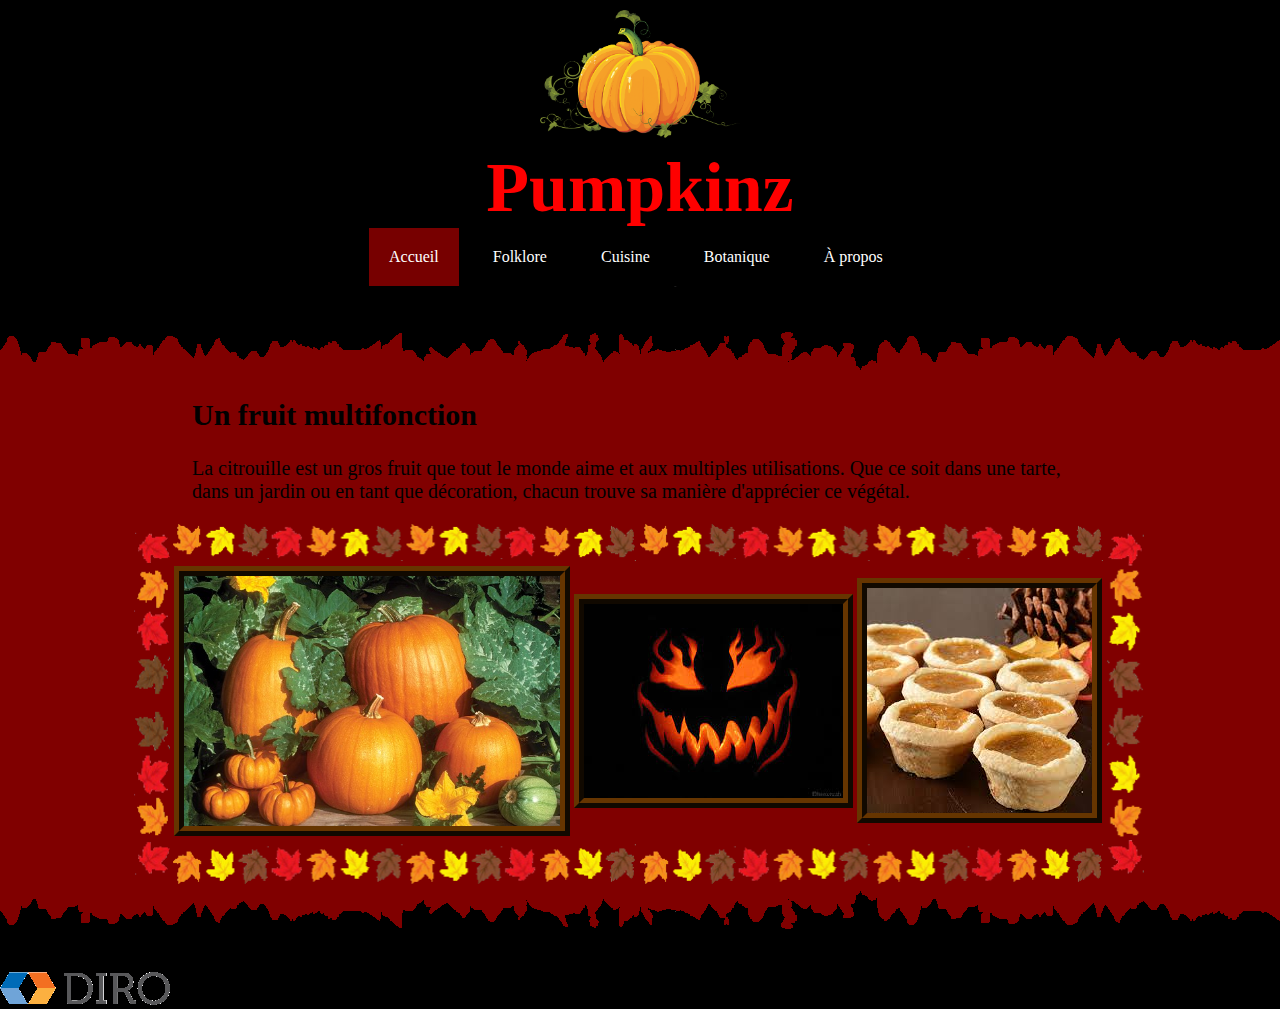
<file: index.html>
<!DOCTYPE html>
<html xmlns="http://www.w3.org/1999/xhtml" lang="fr">
    <head>
        <title>Pumpkinz</title>
        <meta http-equiv="Content-Type" content="text/html; charset=UTF-8" />
        <link href="style.css" type="text/css" rel="stylesheet"/>
    </head>
    <body>
        
        <header>
            <img src="img/logo_citrouille.png" alt="Logo"/>
            <h1>Pumpkinz</h1>
            <nav>
                <ul>
                    <li><a href="index.html" class="selectionne">Accueil</a></li>
                    <li><a href="src/legende.html">Folklore</a></li>
                    <li><a href="src/cuisine.html">Cuisine</a></li>
                    <li><a href="src/botanique.html">Botanique</a></li>
                    <li><a href="src/about.html">À propos</a></li>
                </ul>
            </nav>
        </header>
		<hr class="bordure_feuille_noir_inverse"/>
		
        <main>
            <h2>Un fruit multifonction</h2>
            <p>
                La citrouille est un gros fruit que tout le monde aime et aux multiples utilisations. Que ce soit dans une tarte, dans un jardin ou en tant que décoration, chacun trouve sa manière d'apprécier ce végétal.
            </p>	
        </main>
		
		<table class="center cadre_feuille">
			    <tr>
			        <td><img src="img/120576-citrouille-traditionnelle-cucurbita-pepo-decline.jpg" alt="Des plants de citrouilles" title="Des plants de citrouilles" class="standard_size cadre"/></td>
			        <td><img src="img/demon.jpeg" alt="Une citrouille sculpté" title="Une citrouille sculpté" class="standard_size cadre"></img></td>
			        <td><img src="img/tartelette.jpeg" alt="Des tartelettes à la citrouille" title="Des tartelettes à la citrouille" class="standard_size cadre"/></td>
			    </tr>
			</table>
        
        <footer>
            <hr class="bordure_feuille_noir"/>
            <div>
                <a href="http://diro.umontreal.ca/accueil/" target="_blank"><img src="img/15_DIRO_LOGO_RGB_Small.png" alt="DIRO"/></a>
            </div>
        </footer>
    </body>
</html>
</file>
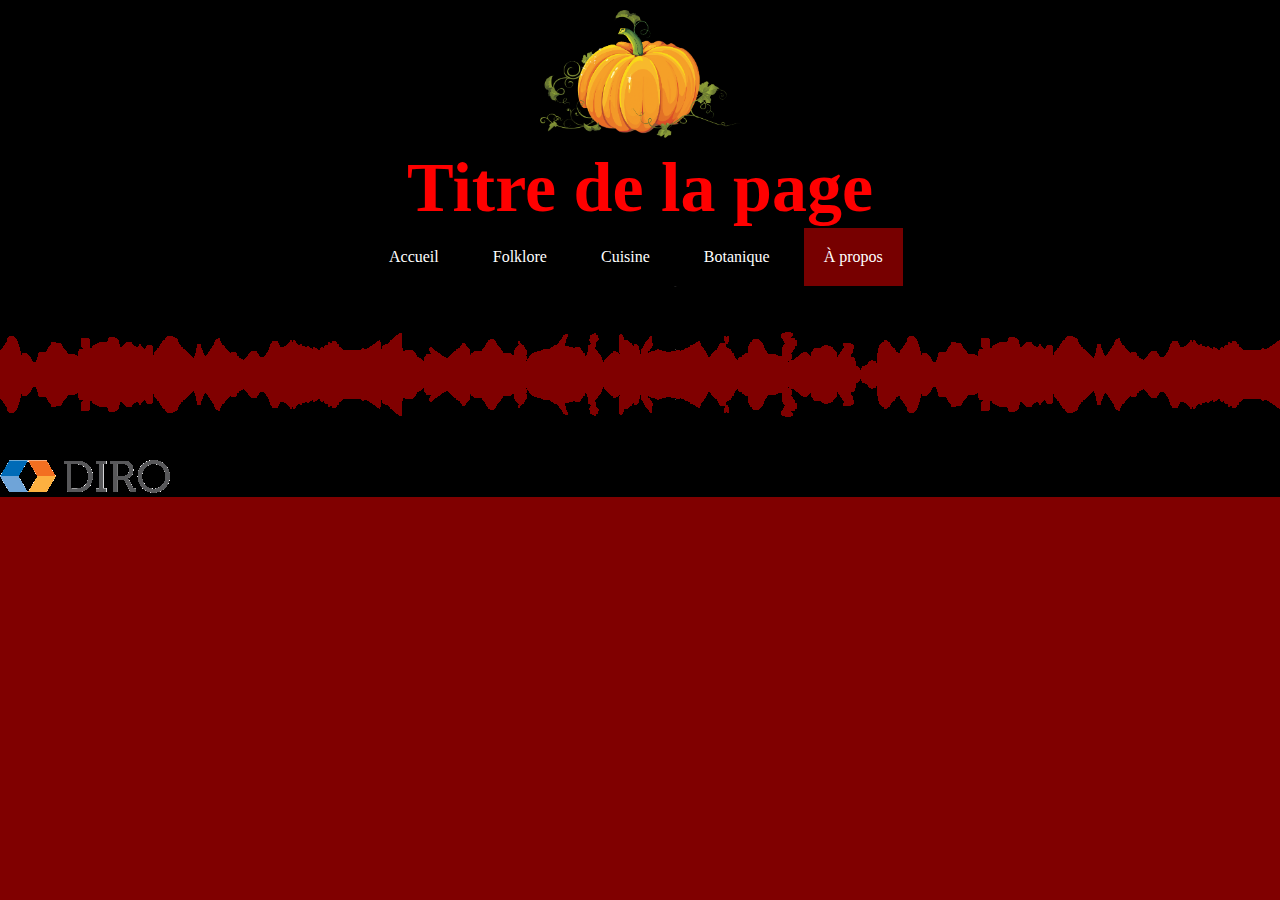
<file: about.html>
<!DOCTYPE html>
<html xmlns="http://www.w3.org/1999/xhtml">
    <head>
        <title>About</title>
        <meta http-equiv="Content-Type" content="text/html; charset=UTF-8" />
        <link href="style.css" type="text/css" rel="stylesheet"/>
    </head>
    <body>
        
        <header>
            <img src="img/logo_citrouille.png" alt="Logo"/>
            <h1>Titre de la page</h1>
            <nav>
                <ul>
                    <li><a href="index.html">Accueil</a></li>
                    <li><a href="legende.html">Folklore</a></li>
                    <li><a href="cuisine.html">Cuisine</a></li>
                    <li><a href="botanique.html">Botanique</a></li>
                    <li><a href="about.html" class="selectionne">À propos</a></li>
                </ul>
            </nav>
        </header>
        <hr class="bordure_feuille_noir_inverse"/>
        
        <main>
            
        </main>
        
        <footer>
            <hr class="bordure_feuille_noir"/>
            <div><img src="img/15_DIRO_LOGO_RGB_Small.png" alt="DIRO"/></div>
        </footer>
        
    </body>
</html>
</file>
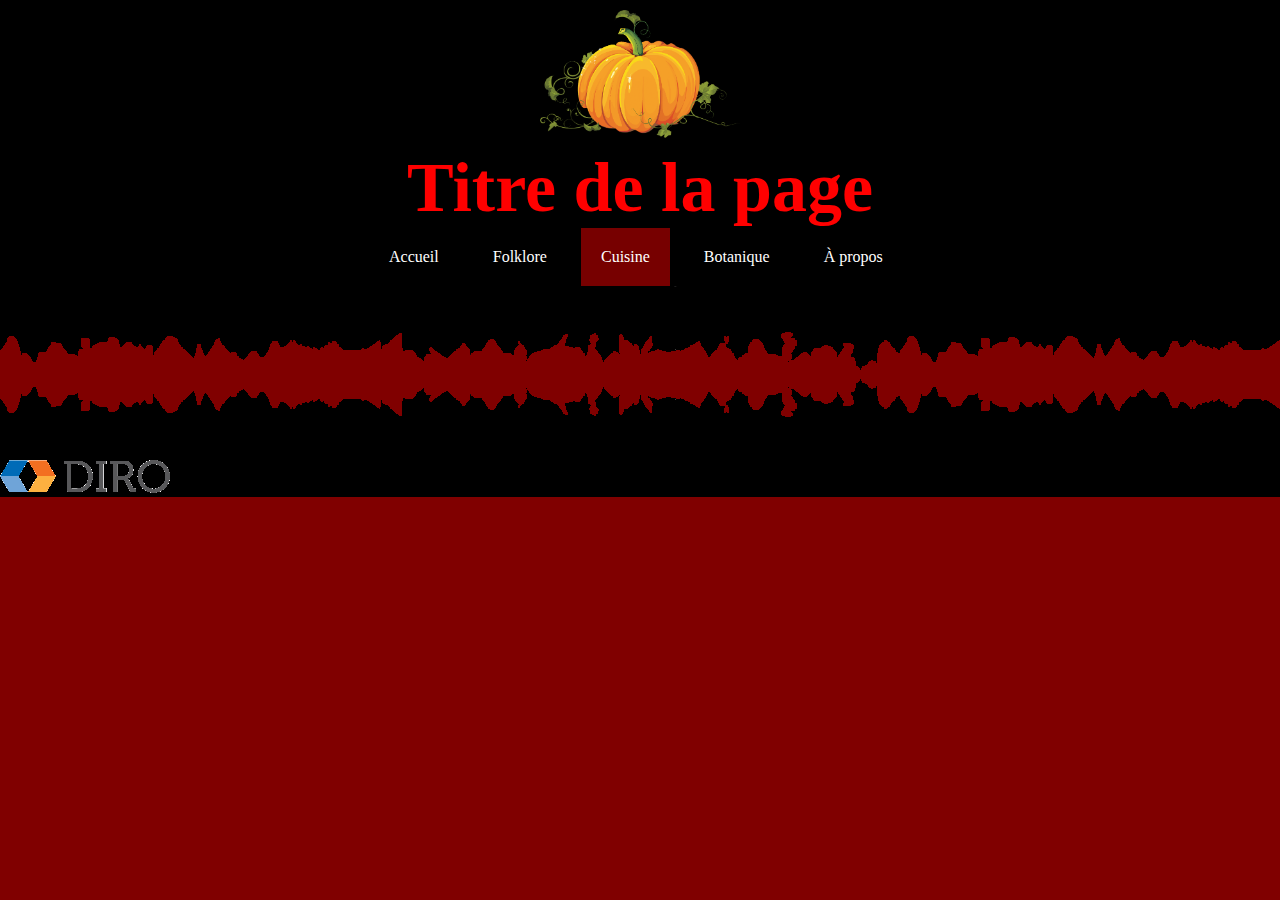
<file: cuisine.html>
<!DOCTYPE html>
<html xmlns="http://www.w3.org/1999/xhtml">
    <head>
        <title>Cuisine</title>
        <meta http-equiv="Content-Type" content="text/html; charset=UTF-8" />
        <link href="style.css" type="text/css" rel="stylesheet"/>
    </head>
    <body>
        
        <header>
            <img src="img/logo_citrouille.png" alt="Logo"/>
            <h1>Titre de la page</h1>
            <nav>
                <ul>
                    <li><a href="index.html">Accueil</a></li>
                    <li><a href="legende.html">Folklore</a></li>
                    <li><a href="cuisine.html" class="selectionne">Cuisine</a></li>
                    <li><a href="botanique.html">Botanique</a></li>
                    <li><a href="about.html">À propos</a></li>
                </ul>
            </nav>
        </header>
        <hr class="bordure_feuille_noir_inverse"/>
        
        <main>
            
        </main>
        
        <footer>
            <hr class="bordure_feuille_noir"/>
            <div><img src="img/15_DIRO_LOGO_RGB_Small.png" alt="DIRO"/></div>
        </footer>
        
    </body>
</html>
</file>
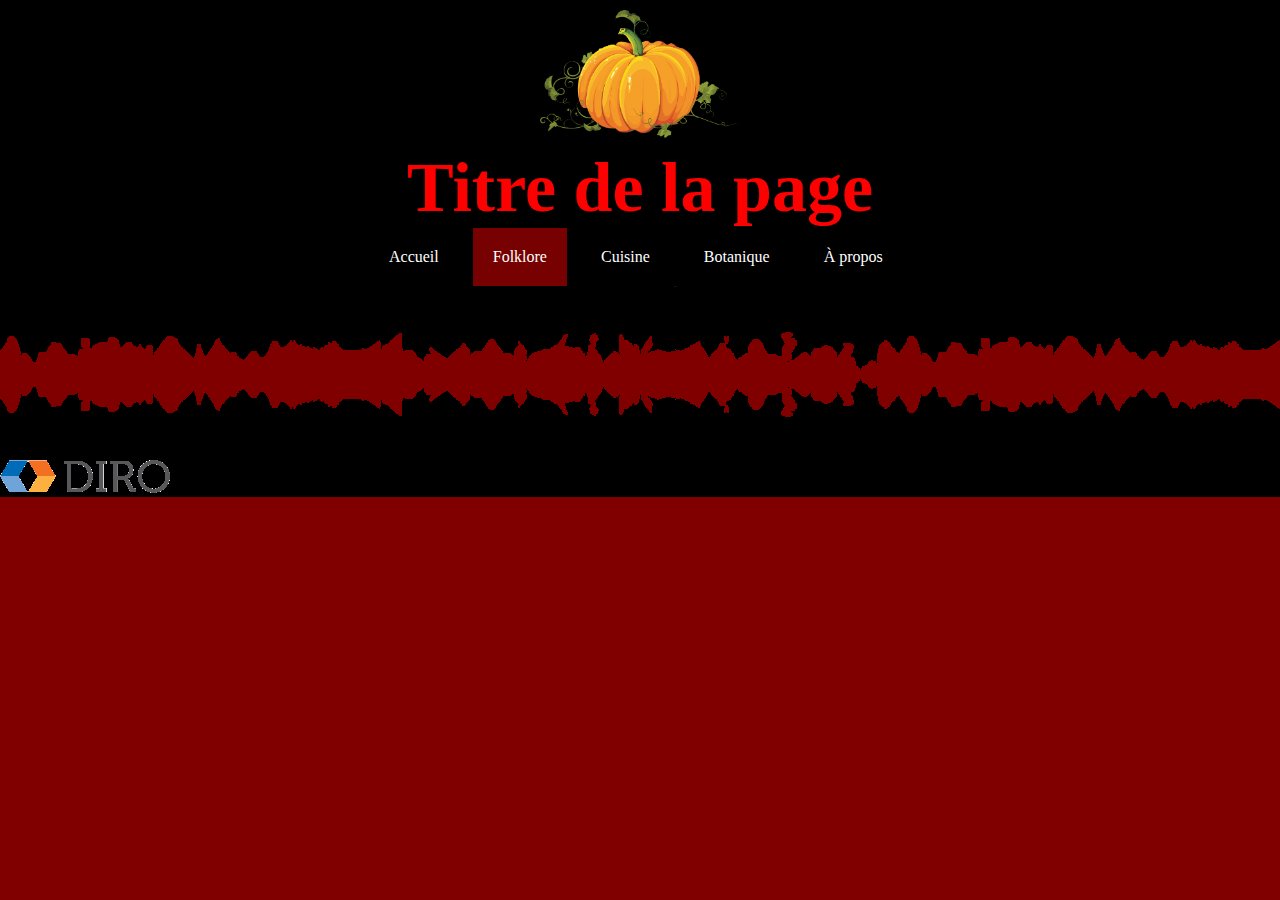
<file: legende.html>
<!DOCTYPE html>
<html xmlns="http://www.w3.org/1999/xhtml">
    <head>
        <title>Jack O' Lantern</title>
        <meta http-equiv="Content-Type" content="text/html; charset=UTF-8" />
        <link href="style.css" type="text/css" rel="stylesheet"/>
    </head>
    <body>
        
        <header>
            <img src="img/logo_citrouille.png" alt="Logo"/>
            <h1>Titre de la page</h1>
            <nav>
                <ul>
                    <li><a href="index.html">Accueil</a></li>
                    <li><a href="legende.html" class="selectionne">Folklore</a></li>
                    <li><a href="cuisine.html">Cuisine</a></li>
                    <li><a href="botanique.html">Botanique</a></li>
                    <li><a href="about.html">À propos</a></li>
                </ul>
            </nav>
        </header>
        <hr class="bordure_feuille_noir_inverse"/>
        
        <main>
            
        </main>
        
        <footer>
            <hr class="bordure_feuille_noir"/>
            <div><img src="img/15_DIRO_LOGO_RGB_Small.png" alt="DIRO"/></div>
        </footer>
        
    </body>
</html>
</file>
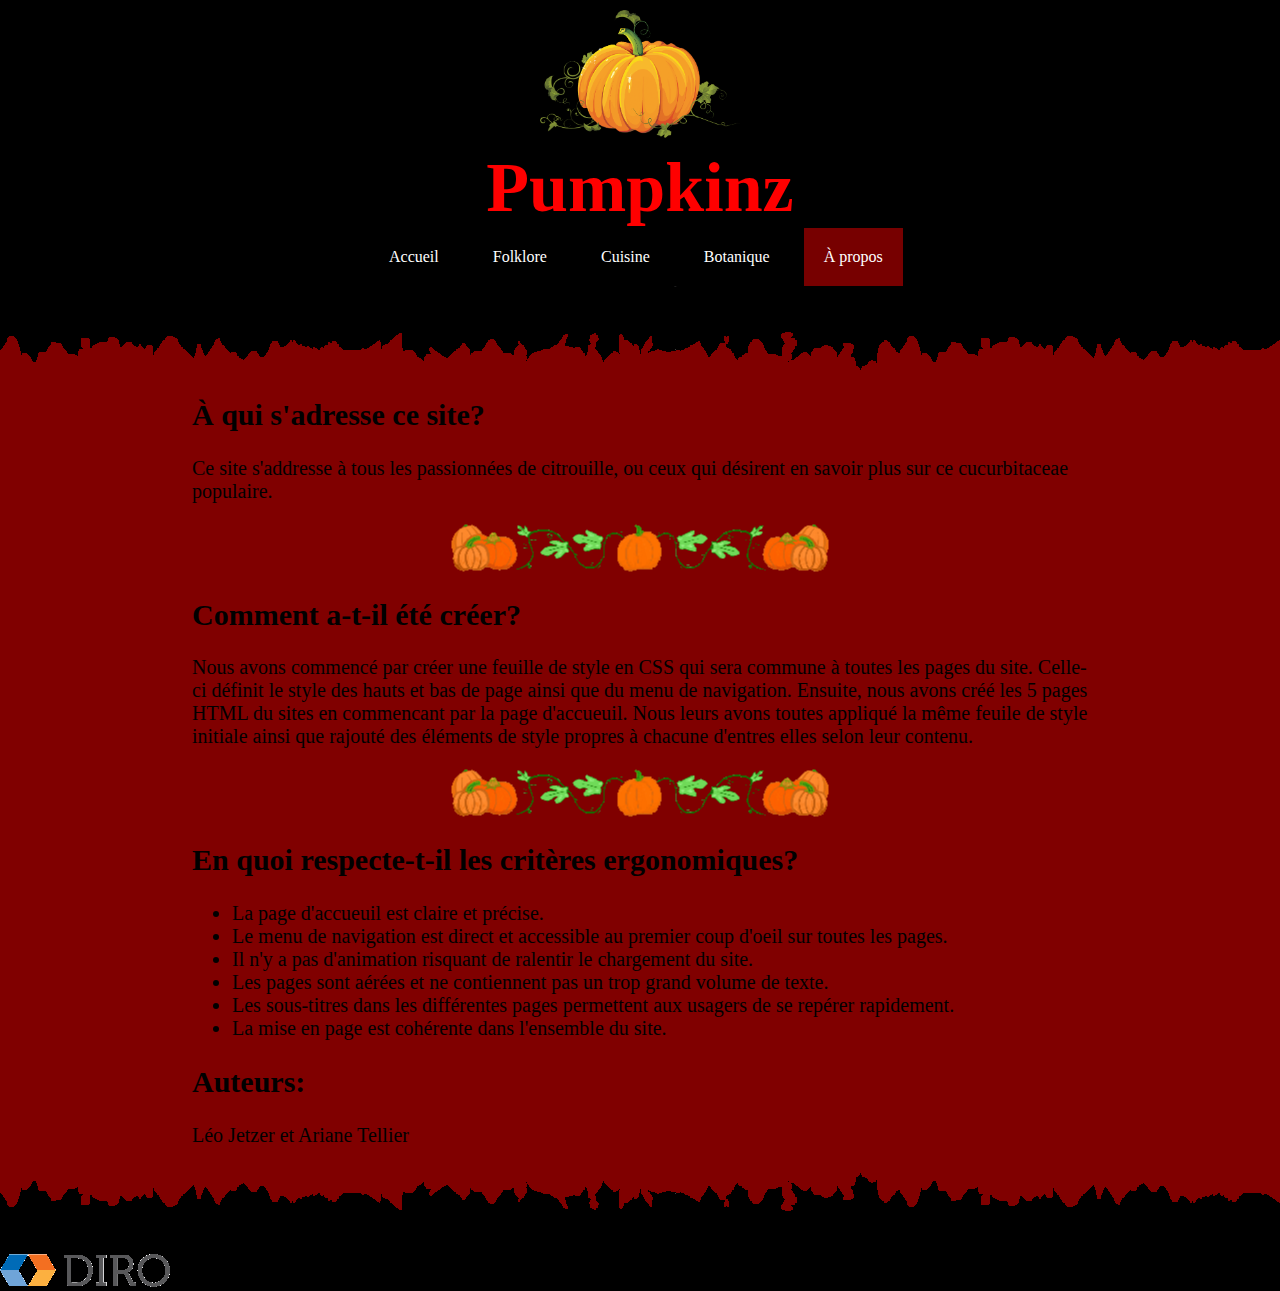
<file: src/about.html>
<!DOCTYPE html>
<html xmlns="http://www.w3.org/1999/xhtml">
    <head>
        <title>About</title>
        <meta http-equiv="Content-Type" content="text/html; charset=UTF-8" />
        <link href="../style.css" type="text/css" rel="stylesheet"/>
    </head>
    <body>
        
        <header>
            <img src="../img/logo_citrouille.png" alt="Logo"/>
            <h1>Pumpkinz</h1>
            <nav>
                <ul>
                    <li><a href="../index.html">Accueil</a></li>
                    <li><a href="legende.html">Folklore</a></li>
                    <li><a href="cuisine.html">Cuisine</a></li>
                    <li><a href="botanique.html">Botanique</a></li>
                    <li><a href="about.html" class="selectionne">À propos</a></li>
                </ul>
            </nav>
        </header>
        <hr class="bordure_feuille_noir_inverse"/>
        
        <main>
            
            <h2>À qui s'adresse ce site?</h2>
            <p>
                Ce site s'addresse à tous les passionnées de citrouille, ou ceux qui désirent en savoir plus sur ce cucurbitaceae populaire.
            </p>
            
            <hr class="citrouille"/>
            
            <h2>Comment a-t-il été créer?</h2>
            <p>
                Nous avons commencé par créer une feuille de style en CSS qui sera commune à toutes les pages du site.
                Celle-ci définit le style des hauts et bas de page ainsi que du menu de navigation. Ensuite, nous
                avons créé les 5 pages HTML du sites en commencant par la page d'accueuil. Nous leurs avons toutes appliqué
                la même feuile de style initiale ainsi que rajouté des éléments de style propres à chacune 
                d'entres elles selon leur contenu. 
            </p>
            
            <hr class="citrouille"/>
            
            <h2>En quoi respecte-t-il les critères ergonomiques?</h2>
            <ul>
                <li>La page d'accueuil est claire et précise.</li>
                <li>Le menu de navigation est direct et accessible au premier coup d'oeil sur toutes les pages.</li>
                <li>Il n'y a pas d'animation risquant de ralentir le chargement du site.</li>
                <li>Les pages sont aérées et ne contiennent pas un trop grand volume de texte.</li>
                <li>Les sous-titres dans les différentes pages permettent aux usagers de se repérer rapidement.</li>
                <li>La mise en page est cohérente dans l'ensemble du site.</li>
            </ul>
            <h2>Auteurs:</h2>
            <p>Léo Jetzer et Ariane Tellier</p>
        </main>
        
        <footer>
            <hr class="bordure_feuille_noir"/>
            <div>
                <a href="http://diro.umontreal.ca/accueil/" target="_blank"><img src="../img/15_DIRO_LOGO_RGB_Small.png" alt="DIRO"/></a>
            </div>
        </footer>
        
    </body>
</html>
</file>
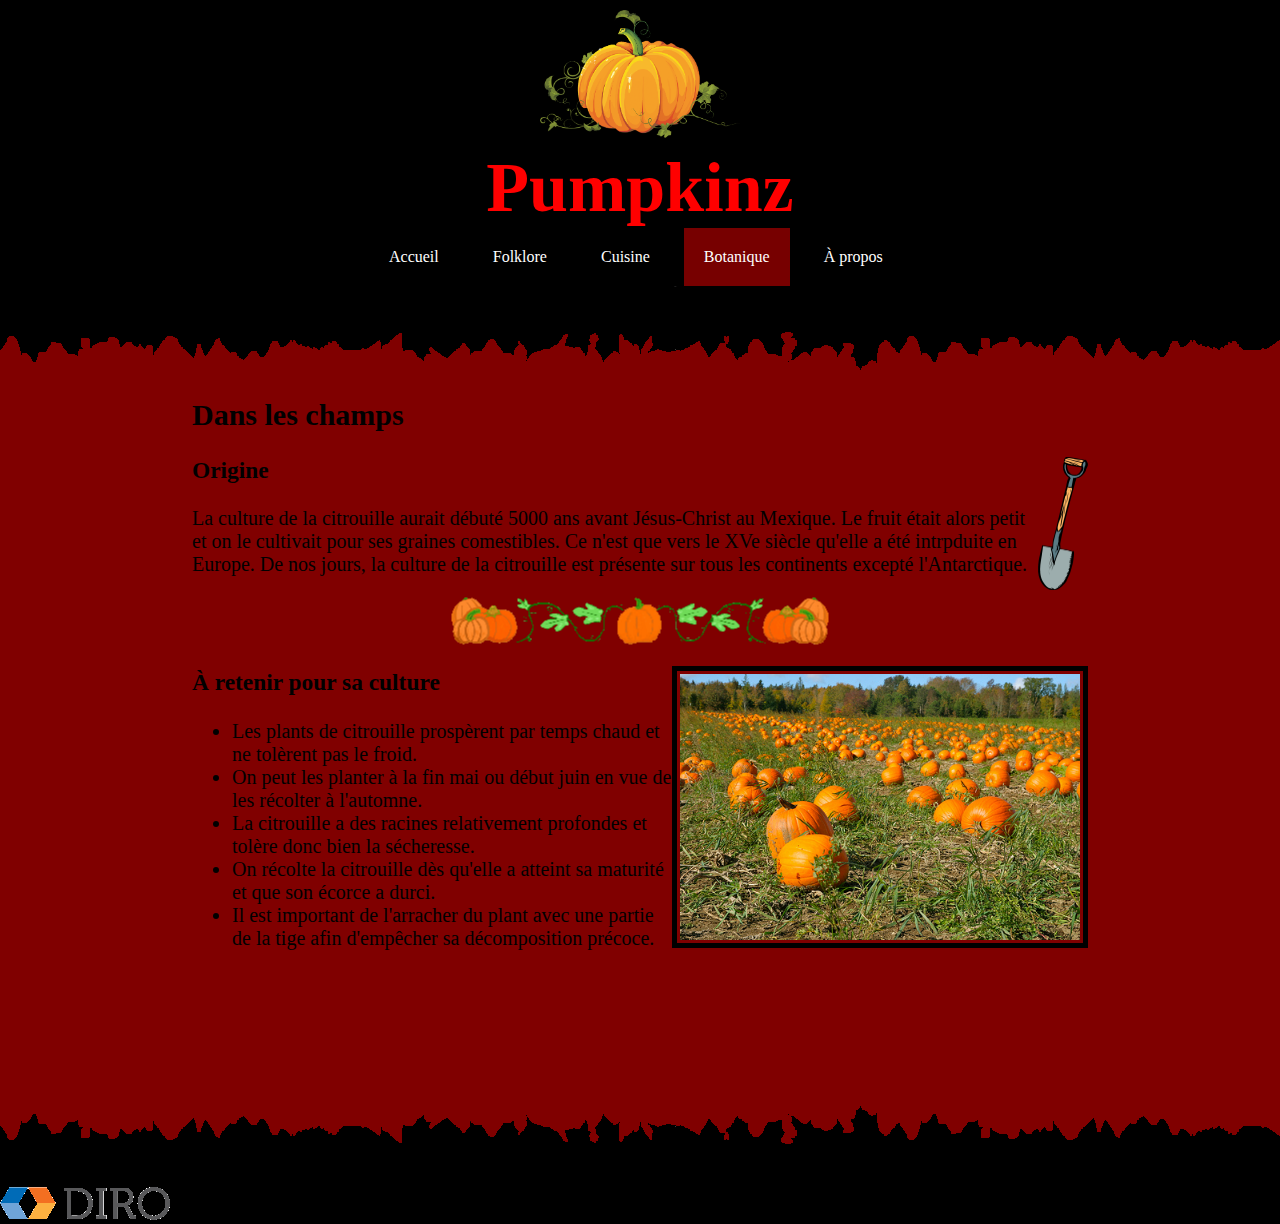
<file: src/botanique.html>
<!DOCTYPE html>
<html xmlns="http://www.w3.org/1999/xhtml">
    <head>
        <title>Botanique</title>
        <meta http-equiv="Content-Type" content="text/html; charset=UTF-8" />
        <link href="../style.css" type="text/css" rel="stylesheet"/>
    </head>
    <body>
        
        <header>
            <img src="../img/logo_citrouille.png" alt="Logo"/>
            <h1>Pumpkinz</h1>
            <nav>
                <ul>
                    <li><a href="../index.html">Accueil</a></li>
                    <li><a href="legende.html">Folklore</a></li>
                    <li><a href="cuisine.html">Cuisine</a></li>
                    <li><a href="botanique.html" class="selectionne">Botanique</a></li>
                    <li><a href="about.html">À propos</a></li>
                </ul>
            </nav>
        </header>
        <hr class="bordure_feuille_noir_inverse"/>
        
        <main>
            <h2>Dans les champs</h2>
            <img class="pelle" src="../img/pelle.gif" alt="pelle" />
            <div id="origine">
                <h3>Origine</h3>
                <p>
                    La culture de la citrouille aurait débuté 5000 ans avant Jésus-Christ au Mexique. Le fruit 
                    était alors petit et on le cultivait pour ses graines comestibles. Ce n'est que vers le XVe 
                    siècle qu'elle a été intrpduite en Europe. De nos jours, la culture de la citrouille est présente
                    sur tous les continents excepté l'Antarctique.
                </p>
            </div>
            <hr class="citrouille"/>
            <img id="imgbotanique1" src="../img/champs.jpg" alt="champs" />
            <div id="culture">
                <h3>À retenir pour sa culture</h3>
                <ul>
                    <li>
                        Les plants de citrouille prospèrent par temps chaud et ne tolèrent pas 
                        le froid.
                    </li>
                    <li>
                        On peut les planter à la fin mai ou début juin en vue de les récolter à l'automne.
                    </li>
                    <li>
                        La citrouille a des racines relativement profondes et tolère donc bien la sécheresse.
                    </li>
                    <li>
                        On récolte la citrouille dès qu'elle a atteint sa maturité et que son écorce a durci.
                    </li>
                    <li>
                        Il est important de l'arracher du plant avec une partie de la tige afin d'empêcher sa décomposition
                        précoce.
                    </li>
                </ul>
            </div>
        </main>
        
        <footer>
            <hr class="bordure_feuille_noir"/>
            <div>
                <a href="http://diro.umontreal.ca/accueil/" target="_blank"><img src="../img/15_DIRO_LOGO_RGB_Small.png" alt="DIRO"/></a>
            </div>
        </footer>
        
    </body>
</html>
</file>
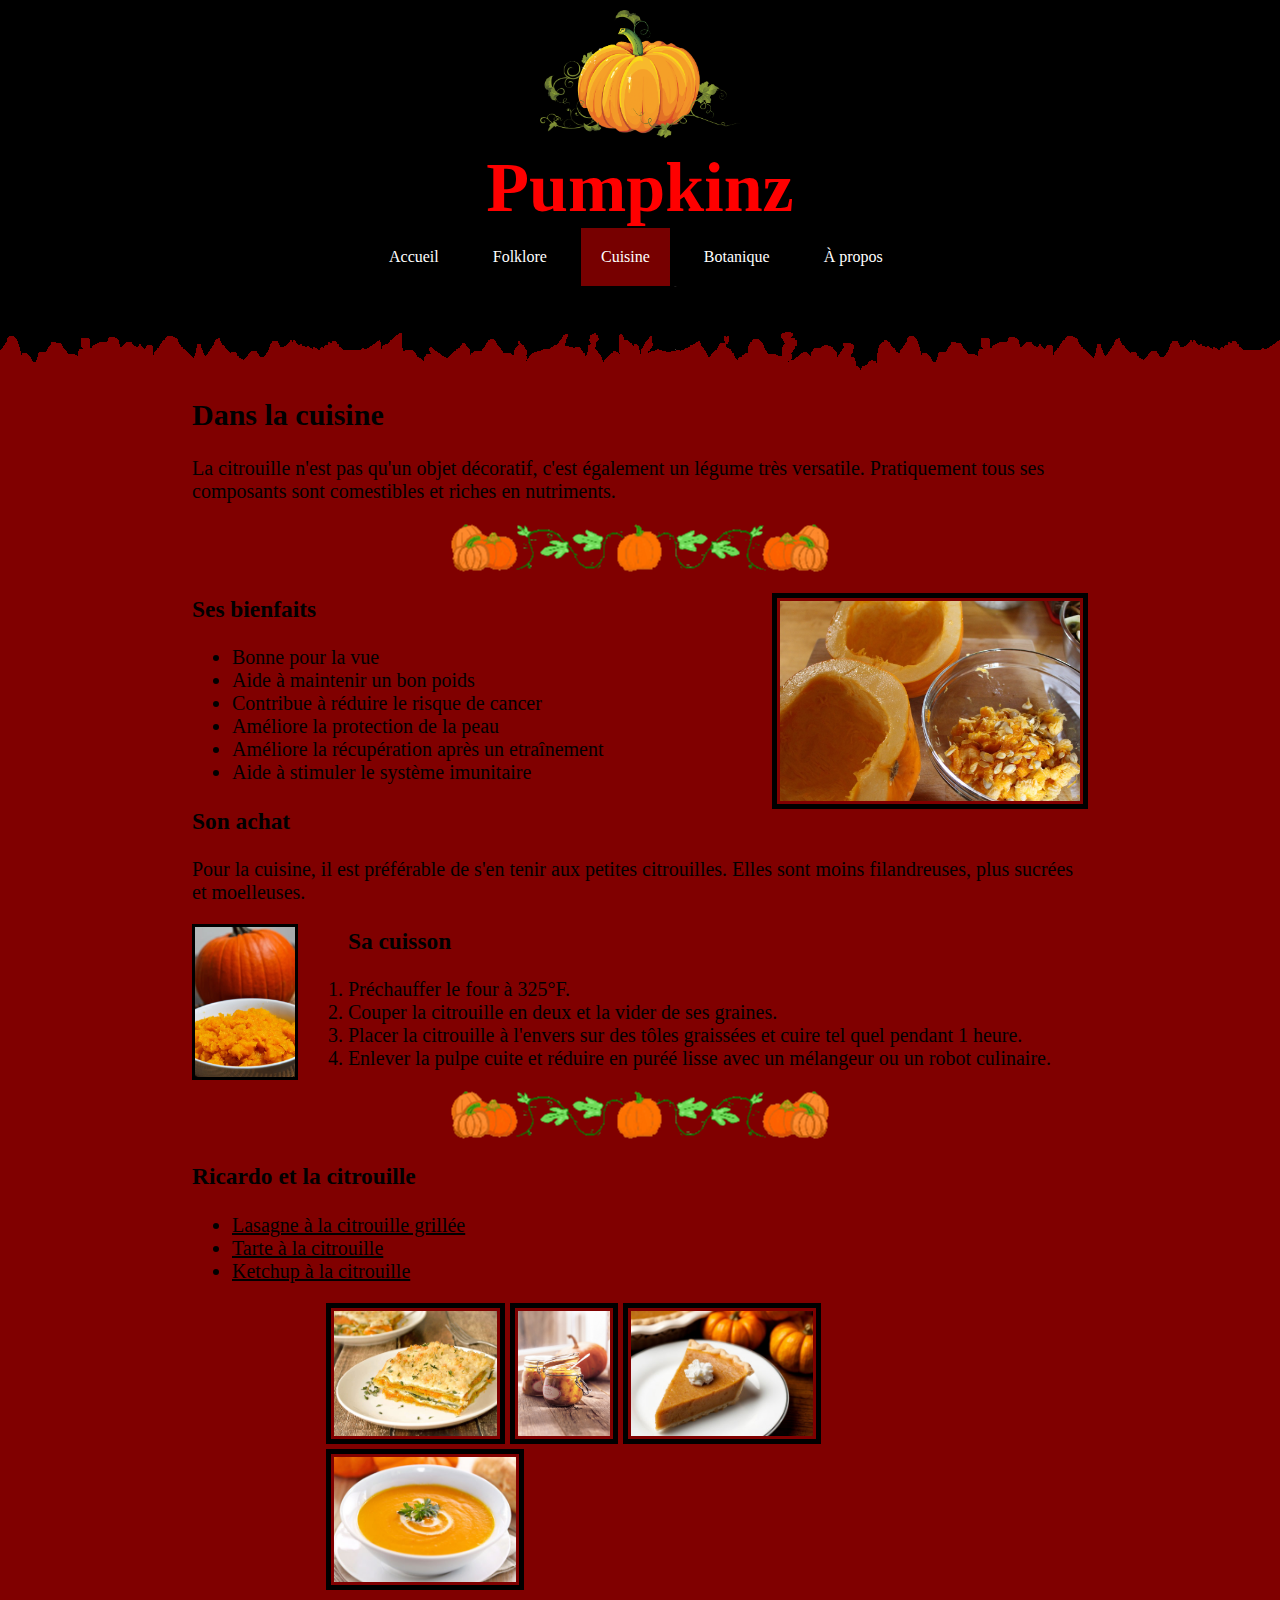
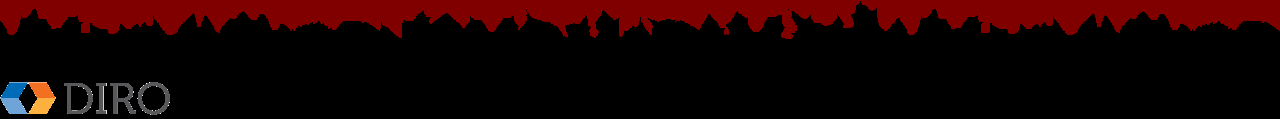
<file: src/cuisine.html>
<!DOCTYPE html>
<html xmlns="http://www.w3.org/1999/xhtml">
    <head>
        <title>Cuisine</title>
        <meta http-equiv="Content-Type" content="text/html; charset=UTF-8" />
        <link href="../style.css" type="text/css" rel="stylesheet"/>
    </head>
    <body>
        
        <header>
            <img src="../img/logo_citrouille.png" alt="Logo"/>
            <h1>Pumpkinz</h1>
            <nav>
                <ul>
                    <li><a href="../index.html">Accueil</a></li>
                    <li><a href="legende.html">Folklore</a></li>
                    <li><a href="cuisine.html" class="selectionne">Cuisine</a></li>
                    <li><a href="botanique.html">Botanique</a></li>
                    <li><a href="about.html">À propos</a></li>
                </ul>
            </nav>
        </header>
        <hr class="bordure_feuille_noir_inverse"/>
        
        <main>
            <div id="intro">
                <h2>Dans la cuisine</h2>
                <p>
                    La citrouille n'est pas qu'un objet décoratif, c'est également un 
                    légume très versatile. Pratiquement tous ses composants sont comestibles 
                    et riches en nutriments.
                </p>
            </div>
            <hr class="citrouille"/>
            <img class="coupee" src="../img/coupee.jpg" alt="citrouille coupée" />
            <div id="bienfaits">
                <h3>Ses bienfaits</h3>
                <ul>
                    <li>Bonne pour la vue</li>
                    <li>Aide à maintenir un bon poids</li>
                    <li>Contribue à réduire le risque de cancer</li>
                    <li>Améliore la protection de la peau</li>
                    <li>Améliore la récupération après un etraînement</li>
                    <li>Aide à stimuler le système imunitaire</li>
                </ul>
            </div>
            <div id="achat">
                <h3>Son achat</h3>
                <p>
                    Pour la cuisine, il est préférable de s'en tenir aux petites 
                    citrouilles. Elles sont moins filandreuses, plus sucrées et moelleuses.
                </p>
            </div>
            <img class="puree" src="../img/pumpkin-puree-5001.jpg" alt="purée" />
            <div id="cuisson">
                <h3>Sa cuisson</h3>
                <ol>
                    <li>Préchauffer le four à 325°F.</li>
                    <li>Couper la citrouille en deux et la vider de ses graines.</li> 
                    <li>Placer la citrouille à l'envers sur des tôles graissées et cuire tel quel pendant 1 heure.</li>
                    <li>Enlever la pulpe cuite et réduire en puréé lisse avec un mélangeur ou un robot culinaire.</li>
                </ol>
            </div>
            <hr class="citrouille"/>
            <div id="recettes">
                <h3>Ricardo et la citrouille</h3>
                <ul>
                    <li>
                        <a href="https://www.ricardocuisine.com/recettes/3252-lasagnes-a-la-citrouille-grillee-">Lasagne à la citrouille grillée</a>
                    </li>
                    <li>
                        <a href="https://www.ricardocuisine.com/recettes/7181-tarte-a-la-citrouille-la-meilleure">Tarte à la citrouille</a>
                    </li>
                    <li>
                        <a href="https://www.ricardocuisine.com/recettes/4297-ketchup-a-la-citrouille">Ketchup à la citrouille</a>
                    </li>
                </ul>
            </div> 
            <div class="ricardo">
                <img class="imgricardo" src="../img/lasagne.jpg" alt="lasagne" />
                <img class="imgricardo" src="../img/ketchup.jpg" alt="ketchup" />
                <img class="imgricardo" src="../img/tarte.jpg" alt="tarte" />
                <img class="imgricardo" src="../img/soupe.jpg" alt="potage" />
            </div>
        </main>
        
        <footer>
            <hr class="bordure_feuille_noir"/>
            <div>
                <a href="http://diro.umontreal.ca/accueil/" target="_blank"><img src="../img/15_DIRO_LOGO_RGB_Small.png" alt="DIRO"/></a>
            </div>
        </footer>
        
    </body>
</html>
</file>
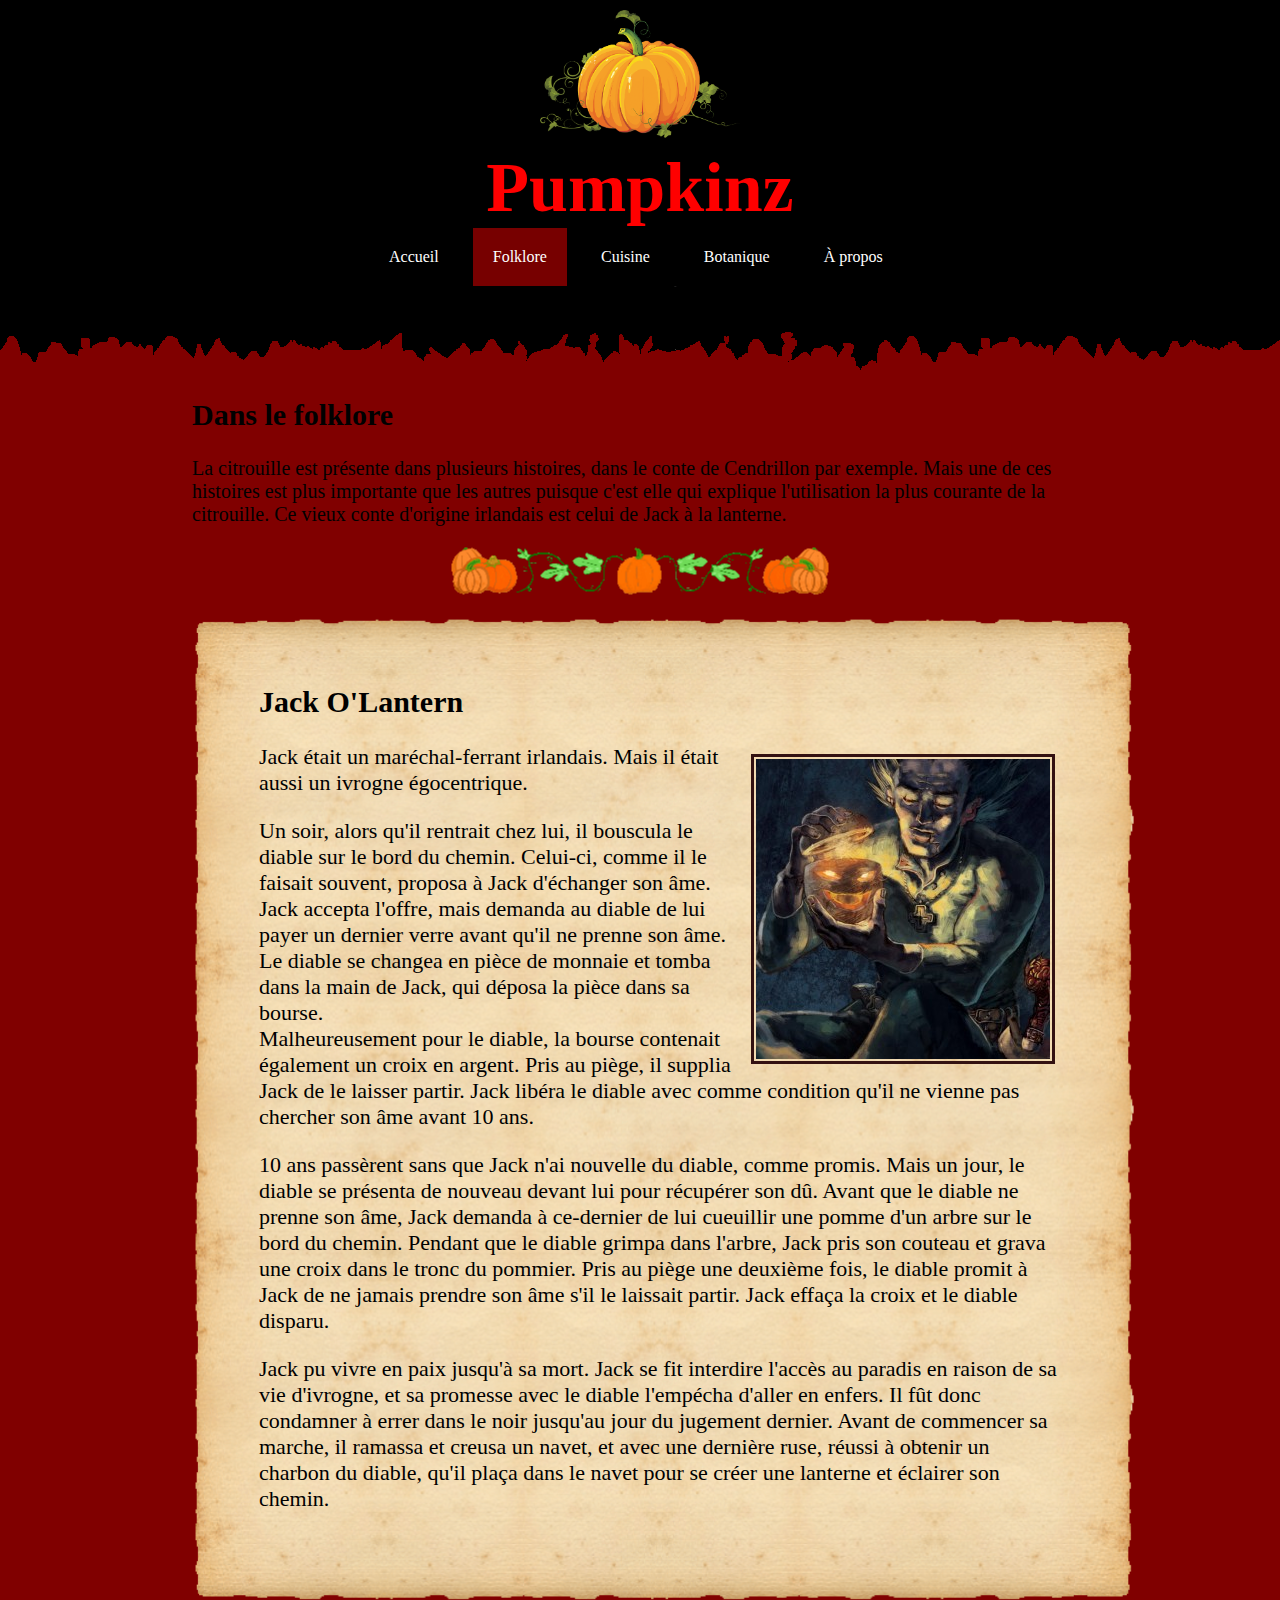
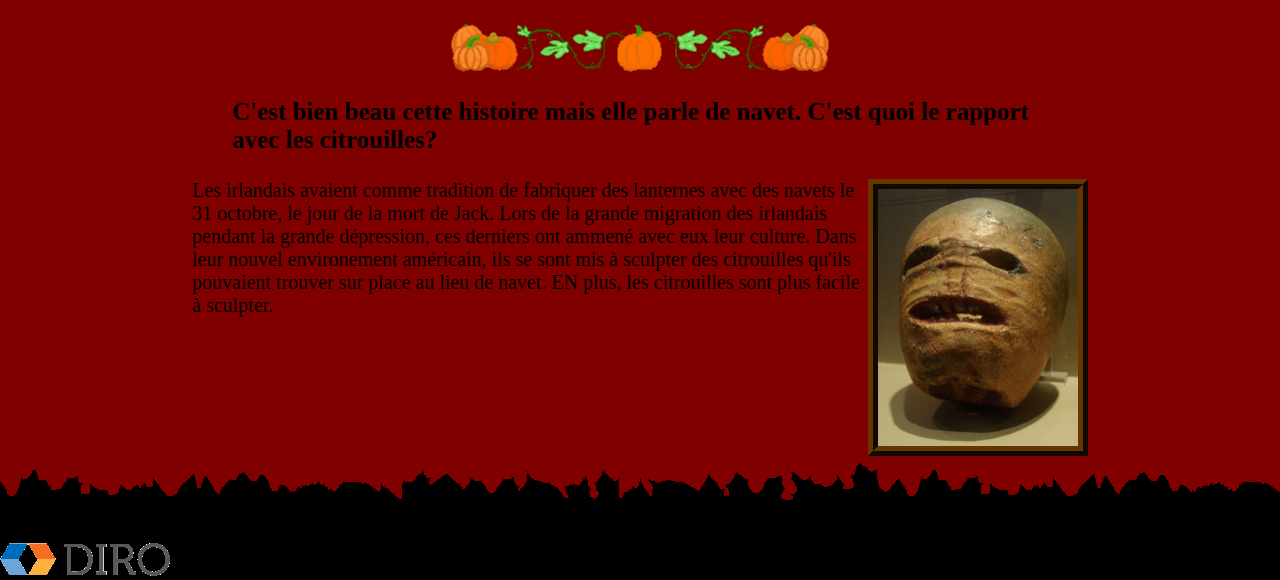
<file: src/legende.html>
<!DOCTYPE html>
<html xmlns="http://www.w3.org/1999/xhtml">
    <head>
        <title>Jack O' Lantern</title>
        <meta http-equiv="Content-Type" content="text/html; charset=UTF-8" />
        <link href="../style.css" type="text/css" rel="stylesheet"/>
    </head>
    <body>
        
        <header>
            <img src="../img/logo_citrouille.png" alt="Logo"/>
            <h1>Pumpkinz</h1>
            <nav>
                <ul>
                    <li><a href="../index.html">Accueil</a></li>
                    <li><a href="legende.html" class="selectionne">Folklore</a></li>
                    <li><a href="cuisine.html">Cuisine</a></li>
                    <li><a href="botanique.html">Botanique</a></li>
                    <li><a href="about.html">À propos</a></li>
                </ul>
            </nav>
        </header>
        <hr class="bordure_feuille_noir_inverse"/>
        
        <main>
            <h2>Dans le folklore</h2>
            <p>
                La citrouille est présente dans plusieurs histoires, dans le conte de Cendrillon par exemple. Mais une de ces histoires est plus importante que les autres puisque c'est elle qui
                explique l'utilisation la plus courante de la citrouille. Ce vieux conte d'origine irlandais est celui de Jack à la lanterne.
            </p>
            
            <hr class="citrouille"/>
            
            <div class="histoire">
                <h2>Jack O'Lantern</h2>
                <img src="../img/jack.jpg" alt="Jack allumant sa lanterne" title="Jack allumant sa lanterne"/>
                <p>
                    Jack était un maréchal-ferrant irlandais. Mais il était aussi un ivrogne égocentrique.
                </p>
                <p>
                    Un soir, alors qu'il rentrait chez lui, il bouscula le diable sur le bord du chemin. Celui-ci, comme il le faisait souvent, proposa à Jack d'échanger son âme. Jack accepta l'offre, mais
                    demanda au diable de lui payer un dernier verre avant qu'il ne prenne son âme. Le diable se changea en pièce de monnaie et tomba dans la main de Jack, qui déposa la pièce dans sa bourse.<br/>
                    Malheureusement pour le diable, la bourse contenait également un croix en argent. Pris au piège, il supplia Jack de le laisser partir. Jack libéra le diable avec comme condition qu'il ne vienne
                    pas chercher son âme avant 10 ans.
                </p>
                <p>
                    10 ans passèrent sans que Jack n'ai nouvelle du diable, comme promis. Mais un jour, le diable se présenta de nouveau devant lui pour récupérer son dû. Avant que le diable ne prenne son âme,
                    Jack demanda à ce-dernier de lui cueuillir une pomme d'un arbre sur le bord du chemin. Pendant que le diable grimpa dans l'arbre, Jack pris son couteau et grava une croix dans le tronc du pommier.
                    Pris au piège une deuxième fois, le diable promit à Jack de ne jamais prendre son âme s'il le laissait partir. Jack effaça la croix et le diable disparu.
                </p>
                <p>
                    Jack pu vivre en paix jusqu'à sa mort. Jack se fit interdire l'accès au paradis en raison de sa vie d'ivrogne, et sa promesse avec le diable l'empécha d'aller en enfers. Il fût donc condamner
                    à errer dans le noir jusqu'au jour du jugement dernier. Avant de commencer sa marche, il ramassa et creusa un navet, et avec une dernière ruse, réussi à obtenir un charbon du diable, qu'il plaça
                    dans le navet pour se créer une lanterne et éclairer son chemin.
                </p>
            </div>
            
            <hr class="citrouille"/>
            
            <blockquote>C'est bien beau cette histoire mais elle parle de navet. C'est quoi le rapport avec les citrouilles?</blockquote>
            <img src="../img/navet.jpg" width="200" alt="Un navet sculpté" title="Un navet sculpté" class="cadre"/>
            <p>
                Les irlandais avaient comme tradition de fabriquer des lanternes avec des navets le 31 octobre, le jour de la mort de Jack.
                Lors de la grande migration des irlandais pendant la grande dépression, ces derniers ont ammené avec eux leur culture. Dans leur nouvel environement américain, ils se sont mis à sculpter des citrouilles
                qu'ils pouvaient trouver sur place au lieu de navet. EN plus, les citrouilles sont plus facile à sculpter.
            </p>
            
        </main>
        
        <footer>
            <hr class="bordure_feuille_noir"/>
            <div>
                <a href="http://diro.umontreal.ca/accueil/" target="_blank"><img src="../img/15_DIRO_LOGO_RGB_Small.png" alt="DIRO"/></a>
            </div>
        </footer>
        
    </body>
</html>
</file>
<file: style.css>
body {
    background-color: maroon;
	font-family: Cochin;
	margin: 0;
}

header {
    background-color: black;
    color: red;
	margin: 0;
}

header img {
	display: block;
	margin: 0 auto;
	padding-top: 10px;
	width: 200px;
}

header ul {
	display: block;
    list-style-type: none;
	margin: 0 auto;
    padding: 0;
    overflow: hidden;
	width: 552px;
	
}

header ul li {
    display: inline-block;
	margin: 0 5px;
}

header ul li a {
    display: block;
    color: white;
    text-align: center;
    text-decoration: none;
	margin: 0;
    padding: 20px;
}

header ul li a:hover {
    background-color: gray;
}

header h1 {
	padding-top: 10px;
	margin-top: 0;
	margin-bottom: 0;
	text-align: center;
}

h1, h2, h3, h4, h5, h6 {
	font-family: Trattatello;
}

main {
	width: 70%;
	margin-left: auto;
	margin-right: auto;
	font-size: 20px;
}

footer {
    /*position: fixed;*/
    bottom: 0;
    left: 0;
	margin: 0;
	width: 100%;
	padding: 0;
}

footer > div {
    background-color: black;
}

.bordure_feuille_couleur, .bordure_feuille_couleur_inverse, .bordure_feuille_noir, .bordure_feuille_noir_inverse {
	width: 100%;
	display: block;
	height: 87px;
	padding: 0;
	margin: 0;
	border: 0;
}
.bordure_feuille_couleur {
	background-image: url("img/bordure/bordure_feuille_couleur.png");
}
.bordure_feuille_couleur_inverse {
	background-image: url("img/bordure/bordure_feuille_couleur_inverse.png");
}
.bordure_feuille_noir {
	background-image: url("img/bordure/bordure_feuille_noir.png");
}
.bordure_feuille_noir_inverse {
	background-image: url("img/bordure/bordure_feuille_noir_inverse.png");
}

a.selectionne {
    background-color: #700;
}

main img {
	float: right;
}

.histoire {
    width: 90%;
	padding: 10px 10px 10px 10px;
    border-style: solid;
    border-width: 59px 60px 59px 57px;
    -moz-border-image: url(img/vieille_feuille.png) 49 44 45 48 round;
    -webkit-border-image: url(img/vieille_feuille.png) 49 44 45 48 round;
    -o-border-image: url(img/vieille_feuille.png) 49 44 45 48 round;
    border-image: url(img/vieille_feuille.png) 49 44 45 48 fill round;
	margin: 10px auto;
	font-family: Luminari;
	font-size: 22px;
}
.histoire img {
	margin: 10px;
	border-width: 3px;
	border-style: solid;
	border-color: #311;
	padding: 2px;
}

.histoire h1, .histoire h2, .histoire h3, .histoire h4, .histoire h5, .histoire h6 {
	margin-top: 0px;
}

blockquote {
	font-size: 25px;
	font-weight: bold; 
}

hr.citrouille {
	width: 400px;
	height: 50px;
	margin: 20px auto;
	border: 0px;
	background-image: url("img/separation_citrouille.png");
	background-repeat: no-repeat;
	background-position: center;
}

ul.horizontal {
    display: block;
    list-style-type: none;
	margin: 0 auto;
    padding: 0;
    overflow: hidden;
	width: 90%;
}

.center {
    margin-left: auto;
    margin-right: auto;
}

img.standard_size {
	display: block;
	max-height: 250px;
	width: auto;
}

.cadre_feuille {
	border-style: solid;
    border-width: 40px 41px 46px 37px;
    -moz-border-image: url(img/cadre_feuille.png) 41 38 44 35 round;
    -webkit-border-image: url(img/cadre_feuille.png) 41 38 44 35 round;
    -o-border-image: url(img/cadre_feuille.png) 41 38 44 35 round;
    border-image: url(img/cadre_feuille.png) 41 38 44 35 fill round
}

.cadre {
    border: 10px ridge;
    border-color: #663500;
}

h1 {
    font-size: 70px;
}
h2 {
    font-size: 30px;
}

.coupee {
    width:300px;
    border: 5px solid black;
    padding: 3px;
}

.puree{
    height:150px;
    margin-right: 50px;
    float:left;
    margin-right: 50px;
    border: 3px solid black;
}

.ricardo {
    display:block;
    margin:0 auto;
    width:70%;
}

.imgricardo {
    height:125px;
    border: 5px solid black;
    padding: 3px;
    float:none;
}

#recettes a:link {
    color:black;
}
#recettes a:hover {
    background-color:white;
    color: black;
}
 #recettes a:visited {
     font-style:italic;
     color:black;
 }

#auteurs {
    margin-bottom:150px;
}
 
 .pelle{
     width:50px;
 }
 
 #imgbotanique1 {
    max-width:400px;
    float:right;
    border: 5px solid black;
    padding:3px;
}

#culture {
    margin-bottom:150px;
    max-width:550px;
}
</file>
